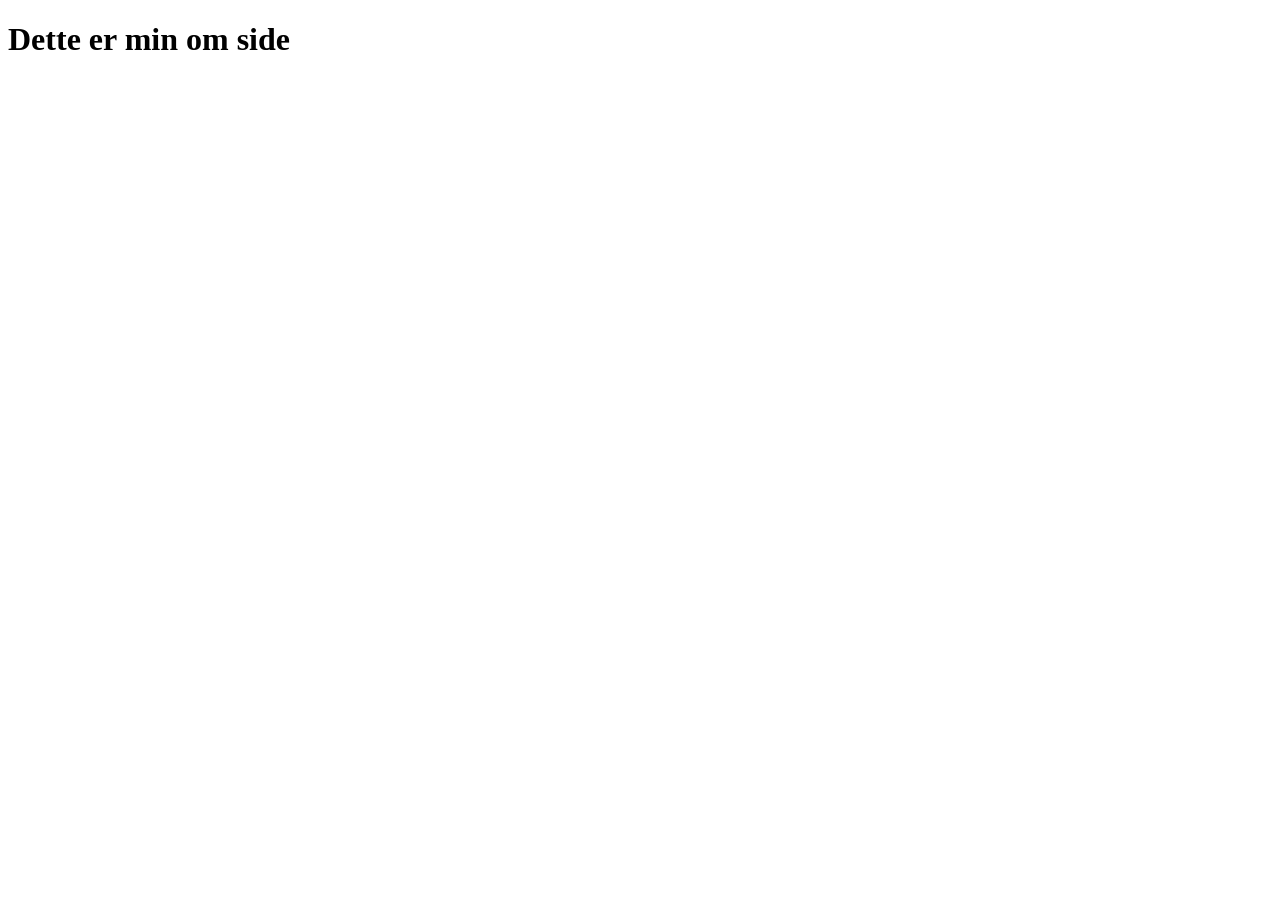
<file: templates/om.html>
<!DOCTYPE html>
<html lang="en">
<head>
    <meta charset="UTF-8">
    <meta name="viewport" content="width=device-width, initial-scale=1.0">
    <title>Document</title>
</head>
<body>
    
    <h1>Dette er min om side</h1>
</body>
</html>
</file>
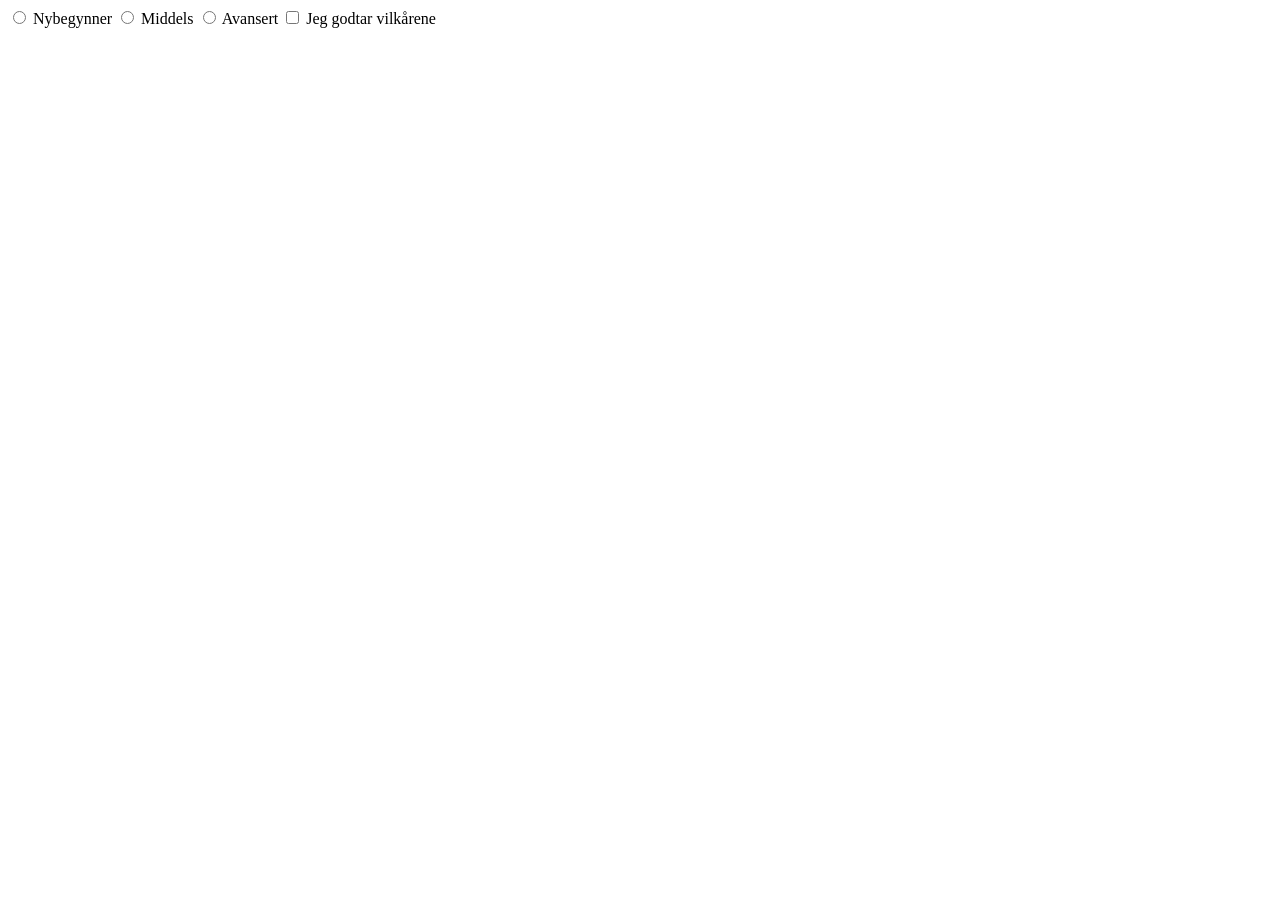
<file: templates/radio.html>
<!DOCTYPE html>
<html lang="en">
<head>
    <meta charset="UTF-8">
    <meta name="viewport" content="width=device-width, initial-scale=1.0">
    <title>Document</title>
</head>
<body>
    <input type="radio" name="nivaa" value="nybegynner"> Nybegynner
    <input type="radio" name="nivaa" value="middels"> Middels
    <input type="radio" name="nivaa" value="avansert"> Avansert

    <input type="checkbox" name="godtar"> Jeg godtar vilkårene
    
</body>
</html>
</file>
